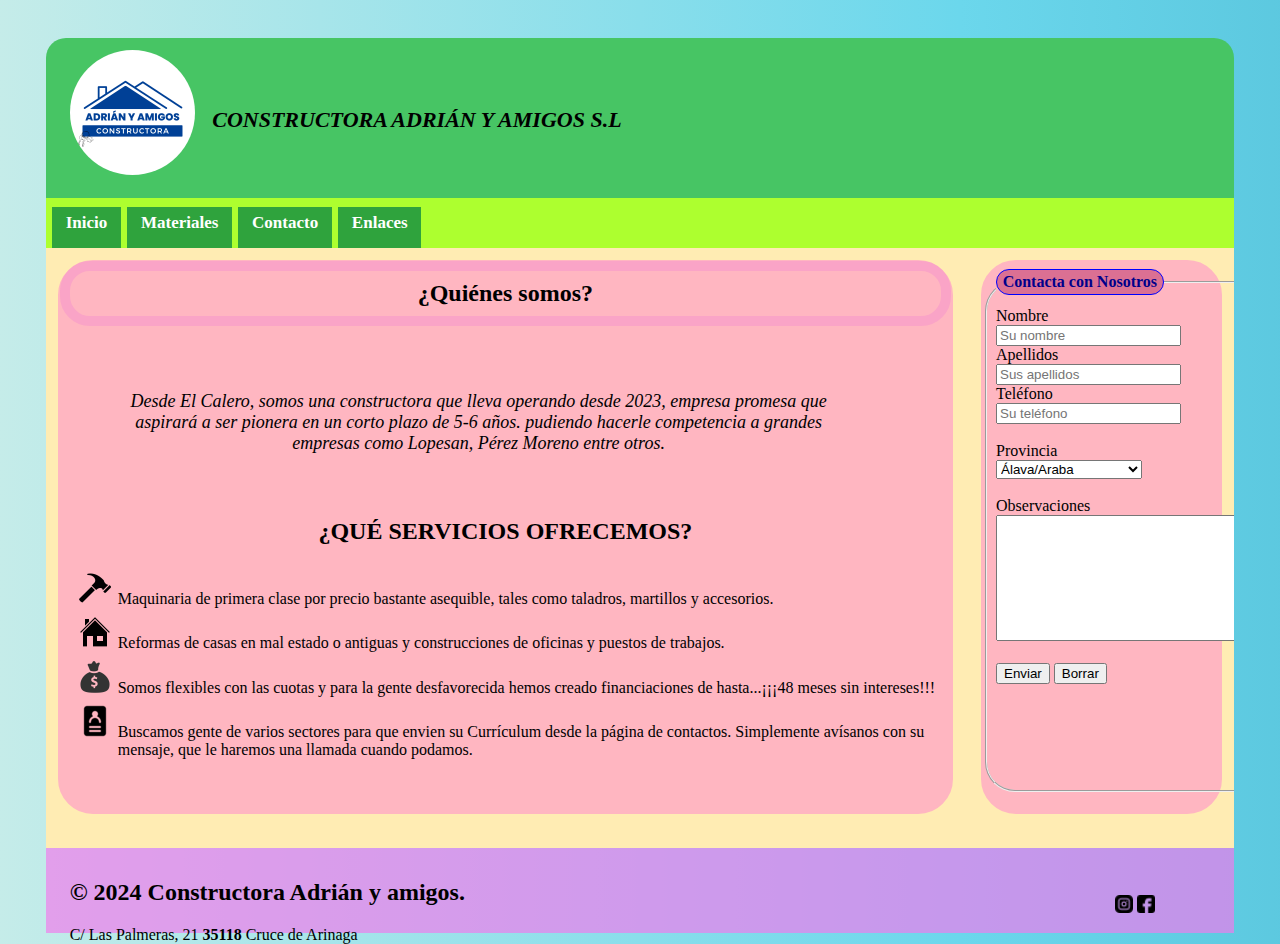
<file: index.html>
<!DOCTYPE html>
<html lang="en">
<head>
    <meta charset="UTF-8">
    <meta name="viewport" content="width=device-width, initial-scale=1.0">
    <title>Constructora Adrián y amigos - Inicio</title>
    <link rel="stylesheet" type="text/css" href="css/style.css">
</head>
<body>
    <div class="contenedor">
        <header>
            <div class="superior">
                <img src="img/constructora.png" alt="constructora"/>
                <p>CONSTRUCTORA ADRIÁN Y AMIGOS S.L</p>
            </div>
        </header>
        <nav class="menu">
            <a href="html/inicio.html" target="paginas">Inicio</a>
            <a href="html/materiales.html" target="paginas">Materiales</a>
            <a href="html/contacto.html" target="paginas">Contacto</a>
            <a href="html/enlaces.html" target="paginas">Enlaces</a>
        </nav>
        <main class="izquierda">
            <iframe class="izquierda" name="paginas" src="html/inicio.html" frameborder="0"></iframe>
        </main>
    </div>  
    <footer>
        <div class="pie-pagina">
            <h2>© 2024 Constructora Adrián y amigos.</h2>
            <p>C/ Las Palmeras, 21 <stong><b>35118</b></stong> Cruce de Arinaga</p>
        </div>
        <div class="rrss">
            <img src="img/ig.png" alt="instagram" width="15%">
            <img src="img/facebook_1051309.png" alt="facebook" width="15%">
        </div>
    </footer>  
</body>
</html>
</file>
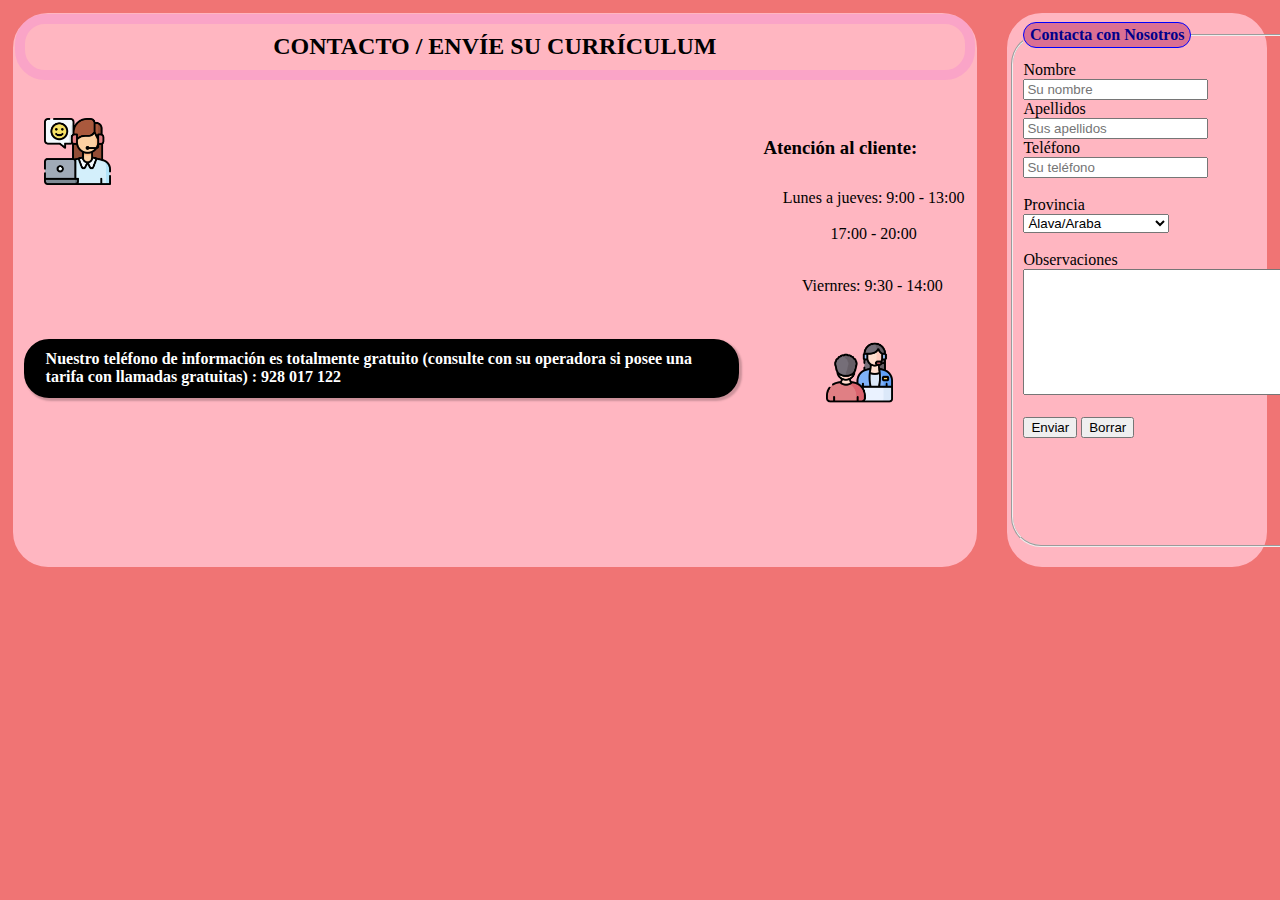
<file: html/contacto.html>
<!DOCTYPE html>
<html lang="en">
<head>
    <meta charset="UTF-8">
    <meta name="viewport" content="width=device-width, initial-scale=1.0">
    <title>constructora Adrián y amigos - Contacto</title>
    <link rel="stylesheet" type="text/css" href="/css/style-contacto.css">
</head>
<body bgcolor="#f07474">
    <div class="izquierda">
        <h2 class="primero-h2">CONTACTO / ENVÍE SU CURRÍCULUM</h2>
            <br/>
        <img class="at-1" src="../img/agente-de-servicio-al-cliente.png" alt="atención al cliente" width="7%">
        <h3 class="inf-derecha">Atención al cliente:</h3>
            <p class="subinf-derecha">Lunes a jueves: 9:00 - 13:00<br/> <br/>17:00 - 20:00
            </p>
                <br/>
            <p class="subinf-derecha2">Viernres: 9:30 - 14:00</p>
        <br/>
    <p class="info">Nuestro teléfono de información es totalmente gratuito (consulte con su operadora si posee una tarifa con llamadas gratuitas) : 928 017 122</p>
    <img class="at-2" src="../img/atencion-al-cliente.png" alt="atención al cliente 2" width="7%">
</div>
    <div class="derecha">
        <fieldset>
            <legend>Contacta con Nosotros</legend>
                <form action= "mailto:adriansuareznaranjo@gmail.com" method="post" enctype="text/plain">
                    <label for="nombre">Nombre</label> <br/>
                    <input id="nombre" placeholder="Su nombre" type="text" maxlength="20"/>
                        <br/>
                    <label for="apellidos">Apellidos</label> <br/>
                    <input id="apellidos" placeholder="Sus apellidos" type="text" maxlength="50"/>
                        <br/>
                    <label for="telefono">Teléfono</label> <br/>
                    <input id="telefono" placeholder="Su teléfono" type="tel" pattern="[0-9]{9}" required/>
                        <br/>
                    <br/>
                    <label for="provincia">Provincia</label> <br/>
                    <select required name="provincia" id="provincia" class="form-control">
                        <option value="Álava">Álava/Araba</option>
                        <option value="Albacete">Albacete</option>
                        <option value="Alicante">Alicante</option>
                        <option value="Almería">Almería</option>
                        <option value="Asturias">Asturias</option>
                        <option value="Ávila">Ávila</option>
                        <option value="Badajoz">Badajoz</option>
                        <option value="Baleares">Baleares</option>
                        <option value="Barcelona">Barcelona</option>
                        <option value="Burgos">Burgos</option>
                        <option value="Cáceres">Cáceres</option>
                        <option value="Cádiz">Cádiz</option>
                        <option value="Cantabria">Cantabria</option>
                        <option value="Castellón">Castellón/Castelló</option>
                        <option value="Ceuta">Ceuta</option>
                        <option value="Ciudad Real">Ciudad Real</option>
                        <option value="Córdoba">Córdoba</option>
                        <option value="Cuenca">Cuenca</option>
                        <option value="Gerona/Girona">Gerona/Girona</option>
                        <option value="Granada">Granada</option>
                        <option value="Guadalajara">Guadalajara</option>
                        <option value="Guipúzcoa/Gipuzkoa">Guipúzcoa/Gipuzkoa</option>
                        <option value="Huelva">Huelva</option>
                        <option value="Huesca">Huesca</option>
                        <option value="Jaén">Jaén</option>
                        <option value="La Coruña/A Coruña">La Coruña/A Coruña</option>
                        <option value="La Rioja">La Rioja</option>
                        <option value="Las Palmas">Las Palmas</option>
                        <option value="León">León</option>
                        <option value="Lérida/Lleida">Lérida/Lleida</option>
                        <option value="Lugo">Lugo</option>
                        <option value="Madrid">Madrid</option>
                        <option value="Málaga">Málaga</option>
                        <option value="Melilla">Melilla</option>
                        <option value="Murcia">Murcia</option>
                        <option value="Navarra">Navarra</option>
                        <option value="Orense/Ourense">Orense/Ourense</option>
                        <option value="Palencia">Palencia</option>
                        <option value="Pontevedra">Pontevedra</option>
                        <option value="Salamanca">Salamanca</option>
                        <option value="Segovia">Segovia</option>
                        <option value="Sevilla">Sevilla</option>
                        <option value="Soria">Soria</option>
                        <option value="Tarragona">Tarragona</option>
                        <option value="Tenerife">Tenerife</option>
                        <option value="Teruel">Teruel</option>
                        <option value="Toledo">Toledo</option>
                        <option value="Valencia">Valencia/València</option>
                        <option value="Valladolid">Valladolid</option>
                        <option value="Vizcaya/Bizkaia">Vizcaya/Bizkaia</option>
                        <option value="Zamora">Zamora</option>
                        <option value="Zaragoza">Zaragoza</option>
                      </select>
                        <br/>
                    <br/>
                      <label for="observaciones">Observaciones</label> <br/>
                      <textarea name="observaciones" id="observaciones" cols="35" rows="8"></textarea>
                      <br/>
                    <br/>
                        <input type="submit" value="Enviar" id="boton"/>
                        <input type="reset" value="Borrar" id="boton"/>
                </form>
        </fieldset>
    </div>

</body>
</html>
</file>
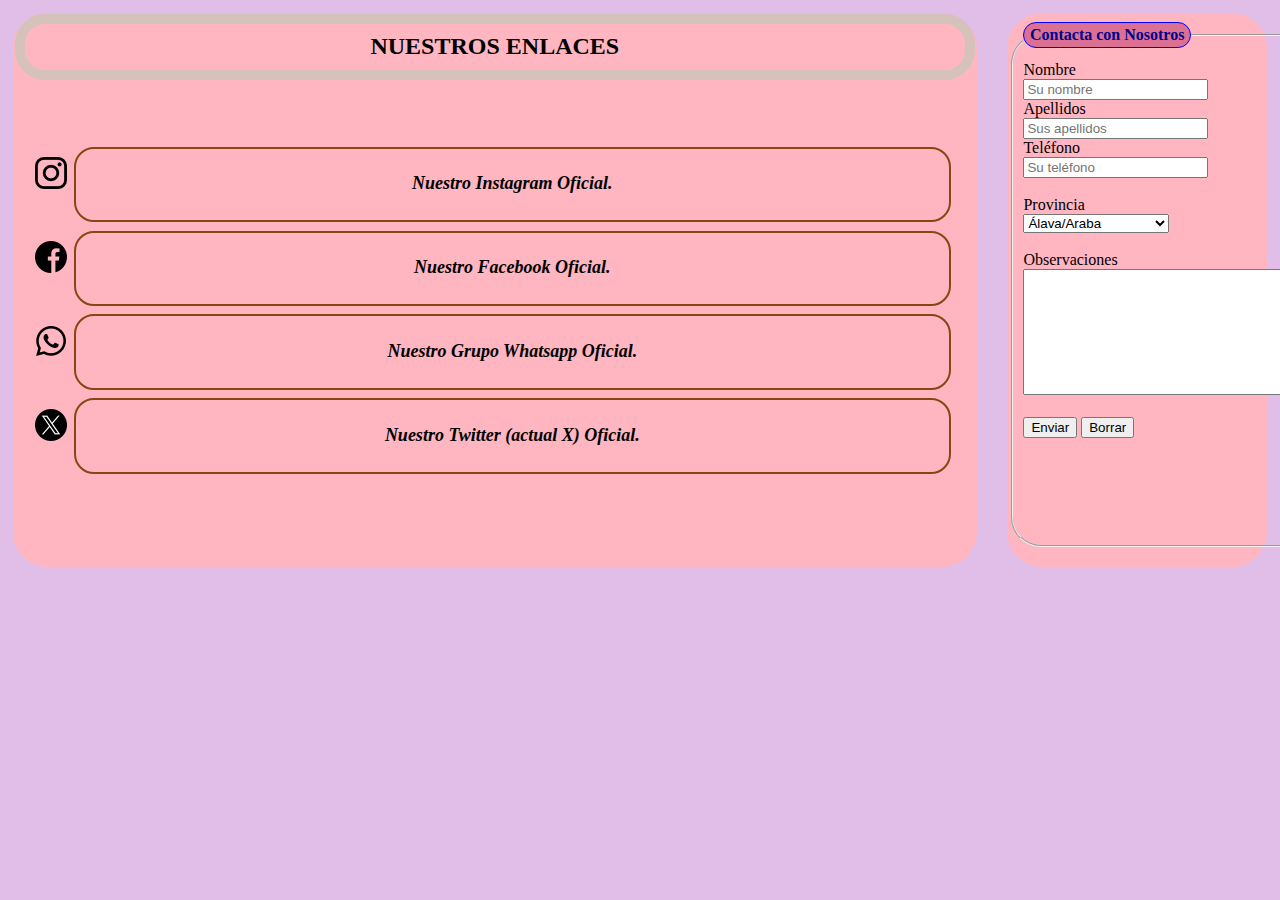
<file: html/enlaces.html>
<!DOCTYPE html>
<html lang="en">
<head>
    <meta charset="UTF-8">
    <meta name="viewport" content="width=device-width, initial-scale=1.0">
    <title>constructora Adrián y amigos - Enlaces</title>
    <link rel="stylesheet" type="text/css" href="../css/style-enlaces.css">
</head>
<body bgcolor="#e1bee7">
    <div class="izquierda">
        <h2 class="primero-h2">NUESTROS ENLACES</h2>
            <br/>
        <ul class="enlaces">
            <li class="ig"><a href="#">Nuestro Instagram Oficial.</a></li>
            <li class="fb"><a href="#">Nuestro Facebook Oficial.</a></li>
            <li class="was"><a href="#">Nuestro Grupo Whatsapp Oficial.</a></li>
            <li class="twitter"><a href="#">Nuestro Twitter (actual X) Oficial.</a></li>
        </ul>
    </div>
    <div class="derecha">
        <fieldset>
            <legend>Contacta con Nosotros</legend>
                <form action= "mailto:adriansuareznaranjo@gmail.com" method="post" enctype="text/plain">
                    <label for="nombre">Nombre</label> <br/>
                    <input id="nombre" placeholder="Su nombre" type="text" maxlength="20"/>
                        <br/>
                    <label for="apellidos">Apellidos</label> <br/>
                    <input id="apellidos" placeholder="Sus apellidos" type="text" maxlength="50"/>
                        <br/>
                    <label for="telefono">Teléfono</label> <br/>
                    <input id="telefono" placeholder="Su teléfono" type="tel" pattern="[0-9]{9}" required/>
                        <br/>
                    <br/>
                    <label for="provincia">Provincia</label> <br/>
                    <select required name="provincia" id="provincia" class="form-control">
                        <option value="Álava">Álava/Araba</option>
                        <option value="Albacete">Albacete</option>
                        <option value="Alicante">Alicante</option>
                        <option value="Almería">Almería</option>
                        <option value="Asturias">Asturias</option>
                        <option value="Ávila">Ávila</option>
                        <option value="Badajoz">Badajoz</option>
                        <option value="Baleares">Baleares</option>
                        <option value="Barcelona">Barcelona</option>
                        <option value="Burgos">Burgos</option>
                        <option value="Cáceres">Cáceres</option>
                        <option value="Cádiz">Cádiz</option>
                        <option value="Cantabria">Cantabria</option>
                        <option value="Castellón">Castellón/Castelló</option>
                        <option value="Ceuta">Ceuta</option>
                        <option value="Ciudad Real">Ciudad Real</option>
                        <option value="Córdoba">Córdoba</option>
                        <option value="Cuenca">Cuenca</option>
                        <option value="Gerona/Girona">Gerona/Girona</option>
                        <option value="Granada">Granada</option>
                        <option value="Guadalajara">Guadalajara</option>
                        <option value="Guipúzcoa/Gipuzkoa">Guipúzcoa/Gipuzkoa</option>
                        <option value="Huelva">Huelva</option>
                        <option value="Huesca">Huesca</option>
                        <option value="Jaén">Jaén</option>
                        <option value="La Coruña/A Coruña">La Coruña/A Coruña</option>
                        <option value="La Rioja">La Rioja</option>
                        <option value="Las Palmas">Las Palmas</option>
                        <option value="León">León</option>
                        <option value="Lérida/Lleida">Lérida/Lleida</option>
                        <option value="Lugo">Lugo</option>
                        <option value="Madrid">Madrid</option>
                        <option value="Málaga">Málaga</option>
                        <option value="Melilla">Melilla</option>
                        <option value="Murcia">Murcia</option>
                        <option value="Navarra">Navarra</option>
                        <option value="Orense/Ourense">Orense/Ourense</option>
                        <option value="Palencia">Palencia</option>
                        <option value="Pontevedra">Pontevedra</option>
                        <option value="Salamanca">Salamanca</option>
                        <option value="Segovia">Segovia</option>
                        <option value="Sevilla">Sevilla</option>
                        <option value="Soria">Soria</option>
                        <option value="Tarragona">Tarragona</option>
                        <option value="Tenerife">Tenerife</option>
                        <option value="Teruel">Teruel</option>
                        <option value="Toledo">Toledo</option>
                        <option value="Valencia">Valencia/València</option>
                        <option value="Valladolid">Valladolid</option>
                        <option value="Vizcaya/Bizkaia">Vizcaya/Bizkaia</option>
                        <option value="Zamora">Zamora</option>
                        <option value="Zaragoza">Zaragoza</option>
                      </select>
                        <br/>
                    <br/>
                      <label for="observaciones">Observaciones</label> <br/>
                      <textarea name="observaciones" id="observaciones" cols="35" rows="8"></textarea>
                      <br/>
                    <br/>
                        <input type="submit" value="Enviar" id="boton"/>
                        <input type="reset" value="Borrar" id="boton"/>
                </form>
        </fieldset>
    </div>
</body>
</html>
</file>
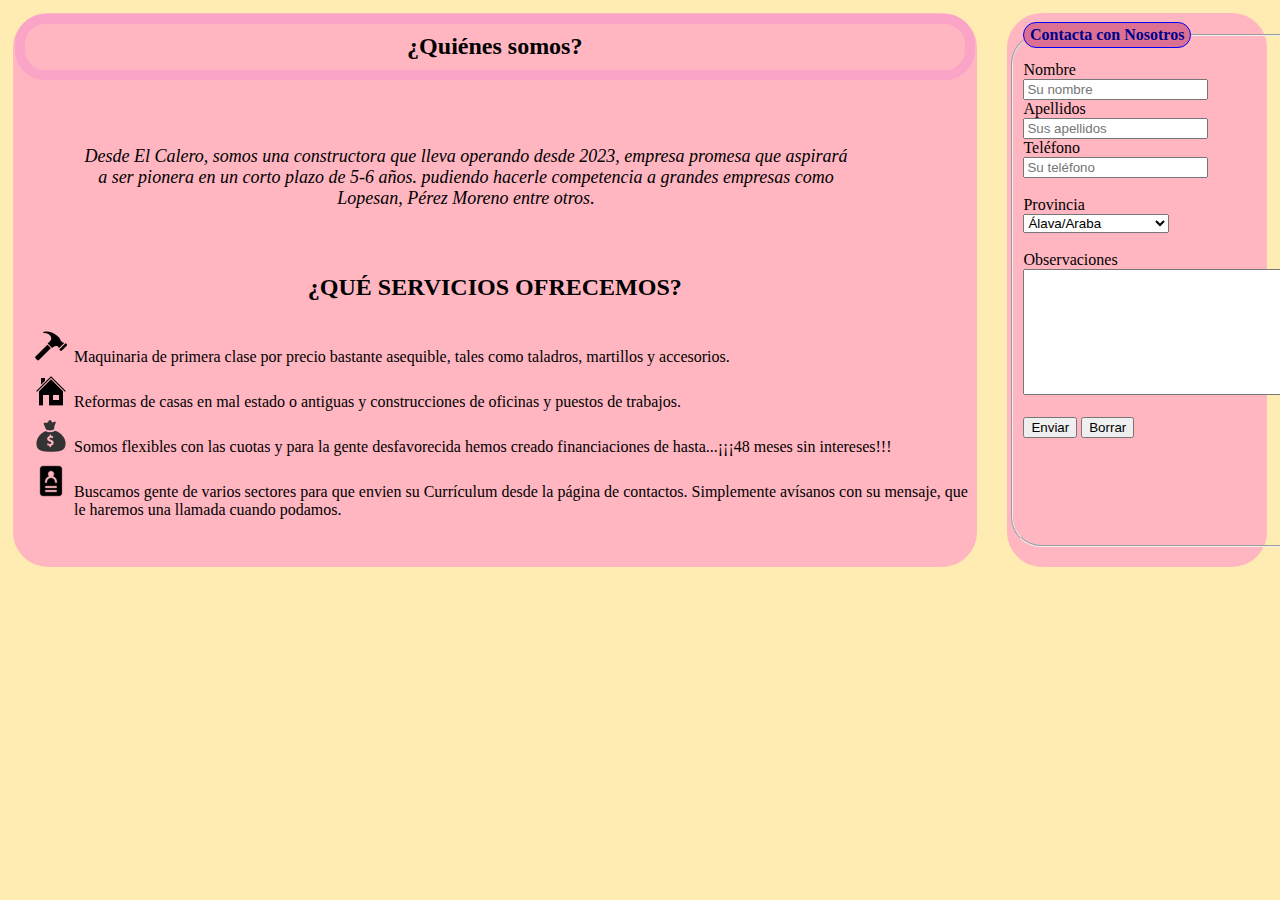
<file: html/inicio.html>
<!DOCTYPE html>
<html lang="en">
<head>
    <meta charset="UTF-8">
    <meta name="viewport" content="width=device-width, initial-scale=1.0">
    <title>Constructora Adrián y amigos - Inicio</title>
    <link rel="stylesheet" type="text/css" href="/css/style-frame.css">
    <link rel="stylesheet" type="text/css" href="/css/style-contacto.css">
</head>
<body bgcolor="#ffecb3">
    <div class="izquierda">
        <h2 class="primero-h2">¿Quiénes somos?</h2>
            <br/>
        <p class="primero-p">Desde El Calero, somos una constructora que lleva operando desde 2023, empresa promesa
             que aspirará a ser pionera en un corto plazo de 5-6 años. pudiendo hacerle competencia
            a grandes empresas como Lopesan, Pérez Moreno entre otros.</p>
        </p>
            <br/> 
        <h2 class="segundo-h2">¿QUÉ SERVICIOS OFRECEMOS?</h2>
        <ul class="lista">
            <li class="martillo">Maquinaria de primera clase por precio bastante asequible, tales 
                como taladros, martillos y accesorios.</li>
            <li class="casa">Reformas de casas en mal estado o antiguas y construcciones
                de oficinas y puestos de trabajos.</li>
            <li class="billete">Somos flexibles con las cuotas y para la gente desfavorecida
                hemos creado financiaciones de hasta...¡¡¡48 meses sin intereses!!!</li>
            <li class="cv">Buscamos gente de varios sectores para que envien su Currículum
                desde la página de contactos. Simplemente avísanos con su mensaje, que le haremos 
                una llamada cuando podamos.</li>
        </ul>
    </div>
    <div class="derecha">
        <fieldset>
            <legend>Contacta con Nosotros</legend>
                <form action= "mailto:adriansuareznaranjo@gmail.com" method="post" enctype="text/plain">
                    <label for="nombre">Nombre</label> <br/>
                    <input id="nombre" placeholder="Su nombre" type="text" maxlength="20"/>
                        <br/>
                    <label for="apellidos">Apellidos</label> <br/>
                    <input id="apellidos" placeholder="Sus apellidos" type="text" maxlength="50"/>
                        <br/>
                    <label for="telefono">Teléfono</label> <br/>
                    <input id="telefono" placeholder="Su teléfono" type="tel" pattern="[0-9]{9}" required/>
                        <br/>
                    <br/>
                    <label for="provincia">Provincia</label> <br/>
                    <select required name="provincia" id="provincia" class="form-control">
                        <option value="Álava">Álava/Araba</option>
                        <option value="Albacete">Albacete</option>
                        <option value="Alicante">Alicante</option>
                        <option value="Almería">Almería</option>
                        <option value="Asturias">Asturias</option>
                        <option value="Ávila">Ávila</option>
                        <option value="Badajoz">Badajoz</option>
                        <option value="Baleares">Baleares</option>
                        <option value="Barcelona">Barcelona</option>
                        <option value="Burgos">Burgos</option>
                        <option value="Cáceres">Cáceres</option>
                        <option value="Cádiz">Cádiz</option>
                        <option value="Cantabria">Cantabria</option>
                        <option value="Castellón">Castellón/Castelló</option>
                        <option value="Ceuta">Ceuta</option>
                        <option value="Ciudad Real">Ciudad Real</option>
                        <option value="Córdoba">Córdoba</option>
                        <option value="Cuenca">Cuenca</option>
                        <option value="Gerona/Girona">Gerona/Girona</option>
                        <option value="Granada">Granada</option>
                        <option value="Guadalajara">Guadalajara</option>
                        <option value="Guipúzcoa/Gipuzkoa">Guipúzcoa/Gipuzkoa</option>
                        <option value="Huelva">Huelva</option>
                        <option value="Huesca">Huesca</option>
                        <option value="Jaén">Jaén</option>
                        <option value="La Coruña/A Coruña">La Coruña/A Coruña</option>
                        <option value="La Rioja">La Rioja</option>
                        <option value="Las Palmas">Las Palmas</option>
                        <option value="León">León</option>
                        <option value="Lérida/Lleida">Lérida/Lleida</option>
                        <option value="Lugo">Lugo</option>
                        <option value="Madrid">Madrid</option>
                        <option value="Málaga">Málaga</option>
                        <option value="Melilla">Melilla</option>
                        <option value="Murcia">Murcia</option>
                        <option value="Navarra">Navarra</option>
                        <option value="Orense/Ourense">Orense/Ourense</option>
                        <option value="Palencia">Palencia</option>
                        <option value="Pontevedra">Pontevedra</option>
                        <option value="Salamanca">Salamanca</option>
                        <option value="Segovia">Segovia</option>
                        <option value="Sevilla">Sevilla</option>
                        <option value="Soria">Soria</option>
                        <option value="Tarragona">Tarragona</option>
                        <option value="Tenerife">Tenerife</option>
                        <option value="Teruel">Teruel</option>
                        <option value="Toledo">Toledo</option>
                        <option value="Valencia">Valencia/València</option>
                        <option value="Valladolid">Valladolid</option>
                        <option value="Vizcaya/Bizkaia">Vizcaya/Bizkaia</option>
                        <option value="Zamora">Zamora</option>
                        <option value="Zaragoza">Zaragoza</option>
                      </select>
                        <br/>
                    <br/>
                      <label for="observaciones">Observaciones</label> <br/>
                      <textarea name="observaciones" id="observaciones" cols="35" rows="8"></textarea>
                      <br/>
                    <br/>
                        <input type="submit" value="Enviar" id="boton"/>
                        <input type="reset" value="Borrar" id="boton"/>
                </form>
        </fieldset>
    </div>
</body>
</html>
</file>
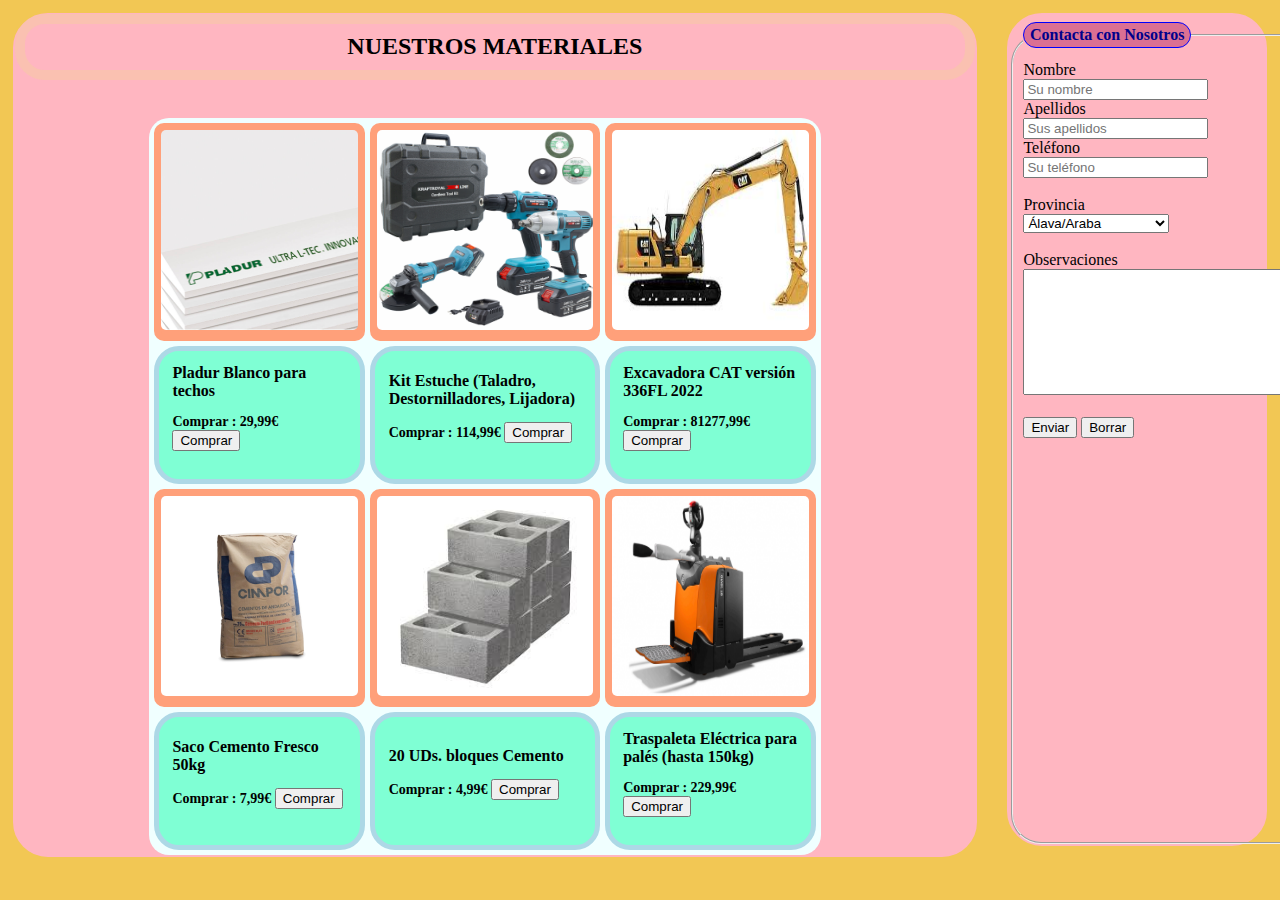
<file: html/materiales.html>
<!DOCTYPE html>
<html lang="en">

<head>
    <meta charset="UTF-8" />
    <meta name="viewport" content="width=device-width, initial-scale=1.0" />
    <title>constructora Adrián y amigos - Materiales</title>
    <link rel="stylesheet" type="text/css" href="../css/style-materiales.css" />
</head>

<body bgcolor="#f2c754">
    <div class="izquierda">
        <h2 class="primero-h2">NUESTROS MATERIALES</h2>
        <br />
        <table cellspacing="5" cellpadding="0">
            <tr class="tr-tabla">
                <th>
                    <img src="../img/pladur" alt="Pladur" height="200px" width="100%" />
                </th>
                <th>
                    <img src="../img/kit-estuche" alt="Kit Estuche Materiales" height="200px" width="100%" />
                </th>
                <th>
                    <img src="../img/excavadora.jpeg" alt="Excavadora" height="200px" width="100%" />
                </th>
            </tr>
            <tr class="tr-tabla">
                <td>
                    Pladur Blanco para techos
                    <p style="font-size: 14px">
                        Comprar : 29,99€
                        <input type="button" value="Comprar" name="Comprar" />
                    </p>
                </td>
                <td>
                    Kit Estuche (Taladro, Destornilladores, Lijadora)
                    <p style="font-size: 14px">
                        Comprar : 114,99€
                        <input type="button" value="Comprar" name="Comprar" />
                    </p>
                </td>
                <td>
                    Excavadora CAT versión 336FL 2022
                    <p style="font-size: 14px">
                        Comprar : 81277,99€
                        <input type="button" value="Comprar" name="Comprar" />
                    </p>
                </td>
            </tr>
            <tr class="tr-tabla">
                <th>
                    <img src="../img/cemento_50kg" alt="Saco cemento" height="200px" width="100%" />
                </th>
                <th>
                    <img src="../img/bloques_cemennto.jpeg" alt="20 Bloques Cemento" height="200px" width="100%" />
                </th>
                <th>
                    <img src="../img/traspaleta" alt="Traspaleta Eléctrica" height="200px" width="100%" />
                </th>
            </tr>
            <tr class="tr-tabla">
                <td>
                    Saco Cemento Fresco 50kg
                    <p style="font-size: 14px">
                        Comprar : 7,99€
                        <input type="button" value="Comprar" name="Comprar" />
                    </p>
                </td>
                <td>
                    20 UDs. bloques Cemento
                    <p style="font-size: 14px">
                        Comprar : 4,99€
                        <input type="button" value="Comprar" name="Comprar" />
                    </p>
                </td>
                <td>
                    Traspaleta Eléctrica para palés (hasta 150kg)
                    <p style="font-size: 14px">
                        Comprar : 229,99€
                        <input type="button" value="Comprar" name="Comprar" />
                    </p>
                </td>
            </tr>
        </table>
    </div>
    <div class="derecha">
        <fieldset>
            <legend>Contacta con Nosotros</legend>
            <form action="mailto:adriansuareznaranjo@gmail.com" method="post" enctype="text/plain">
                <label for="nombre">Nombre</label> <br />
                <input id="nombre" placeholder="Su nombre" type="text" maxlength="20" pattern="A-Z" />
                <br />
                <label for="apellidos">Apellidos</label> <br />
                <input id="apellidos" placeholder="Sus apellidos" type="text" maxlength="50" />
                <br />
                <label for="telefono">Teléfono</label> <br />
                <input id="telefono" placeholder="Su teléfono" type="tel" pattern="[0-9]{9}" required />
                <br />
                <br />
                <label for="provincia">Provincia</label> <br />
                <select required name="provincia" id="provincia" class="form-control">
                    <option value="Álava">Álava/Araba</option>
                    <option value="Albacete">Albacete</option>
                    <option value="Alicante">Alicante</option>
                    <option value="Almería">Almería</option>
                    <option value="Asturias">Asturias</option>
                    <option value="Ávila">Ávila</option>
                    <option value="Badajoz">Badajoz</option>
                    <option value="Baleares">Baleares</option>
                    <option value="Barcelona">Barcelona</option>
                    <option value="Burgos">Burgos</option>
                    <option value="Cáceres">Cáceres</option>
                    <option value="Cádiz">Cádiz</option>
                    <option value="Cantabria">Cantabria</option>
                    <option value="Castellón">Castellón/Castelló</option>
                    <option value="Ceuta">Ceuta</option>
                    <option value="Ciudad Real">Ciudad Real</option>
                    <option value="Córdoba">Córdoba</option>
                    <option value="Cuenca">Cuenca</option>
                    <option value="Gerona/Girona">Gerona/Girona</option>
                    <option value="Granada">Granada</option>
                    <option value="Guadalajara">Guadalajara</option>
                    <option value="Guipúzcoa/Gipuzkoa">Guipúzcoa/Gipuzkoa</option>
                    <option value="Huelva">Huelva</option>
                    <option value="Huesca">Huesca</option>
                    <option value="Jaén">Jaén</option>
                    <option value="La Coruña/A Coruña">La Coruña/A Coruña</option>
                    <option value="La Rioja">La Rioja</option>
                    <option value="Las Palmas">Las Palmas</option>
                    <option value="León">León</option>
                    <option value="Lérida/Lleida">Lérida/Lleida</option>
                    <option value="Lugo">Lugo</option>
                    <option value="Madrid">Madrid</option>
                    <option value="Málaga">Málaga</option>
                    <option value="Melilla">Melilla</option>
                    <option value="Murcia">Murcia</option>
                    <option value="Navarra">Navarra</option>
                    <option value="Orense/Ourense">Orense/Ourense</option>
                    <option value="Palencia">Palencia</option>
                    <option value="Pontevedra">Pontevedra</option>
                    <option value="Salamanca">Salamanca</option>
                    <option value="Segovia">Segovia</option>
                    <option value="Sevilla">Sevilla</option>
                    <option value="Soria">Soria</option>
                    <option value="Tarragona">Tarragona</option>
                    <option value="Tenerife">Tenerife</option>
                    <option value="Teruel">Teruel</option>
                    <option value="Toledo">Toledo</option>
                    <option value="Valencia">Valencia/València</option>
                    <option value="Valladolid">Valladolid</option>
                    <option value="Vizcaya/Bizkaia">Vizcaya/Bizkaia</option>
                    <option value="Zamora">Zamora</option>
                    <option value="Zaragoza">Zaragoza</option>
                </select>
                <br />
                <br />
                <label for="observaciones">Observaciones</label> <br />
                <textarea name="observaciones" id="observaciones" cols="35" rows="8"></textarea>
                <br />
                <br />
                <input type="submit" value="Enviar" id="boton" />
                <input type="reset" value="Borrar" id="boton" />
            </form>
        </fieldset>
    </div>
</body>

</html>
</file>
<file: css/style.css>
body {
    background: linear-gradient(90deg, rgb(197,236,233), rgb(107, 215, 236), rgb(63, 172, 199));
    animation: animacion 5s ease infinite;
    background-size: 150% 150%;
}

@keyframes animacion {
	0% {
		background-position: 0% 50%;
	}
	50% {
		background-position: 100% 50%;
	}
	100% {
		background-position: 0% 50%;
	}
}

.contenedor{
    margin-top: 3%;
    padding: 0px 3% 0px 3%;
}

header {
    width: 100%;
    height: 160px;
}

.superior {
    margin: auto;
    display: inline-block;
    padding: 0;
    width: 100%;
    background-color: rgb(71, 197, 100);
    height: 160px;
    border-top-left-radius: 20px;
    border-top-right-radius: 20px;

}

.superior>p {
    margin-left: 14%;
    display: block;
    padding: auto;
    font-size: 22px;
    font-style: oblique;
    font-weight: bolder;
    transform: translateY(-360%);
}

.superior>img {
    margin-top: 1%;
    margin-left: 2%;
    width: 125px;
    border-radius: 75px;
}

nav {
    width: 100%;
    background-color: greenyellow;
    display: flex;
    height: 50px;
}

nav a{
    margin-left: 0.5%;
    margin-top: 0.8%;
    display: flex;
    padding: 0.3% 1% 0% 1%;
    font-size: 17px;
    text-decoration: none;
    color: rgb(255, 255, 255);
    font-weight: bolder;
    border: 2px solid rgb(47, 163, 61);
    background-color: rgb(47, 163, 61);
}

nav a:hover{
    background-color: white;
    color: orange;
    border: 2px solid white;
    font-weight: bolder;
}

main{
    background-color: aquamarine;
    width: 100%; 
    height: 600px;
}

main iframe{
    background-color: rgb(255, 255, 255);
    width: 99.98%;
    height: 600px;
}

footer{
    padding: auto;
    width: 94%;
    background-color: rgba(241, 122, 235, 0.674);
    margin-left: 3%;
    margin-top: -1%;
}

.pie-pagina{
    margin-left: 2%;
    padding: 2% 0%;
    max-height: 50px;
}

.rrss {
    float: right;
    width: 10%;
    margin-top: -3.2%;
}
</file>
<file: css/style-contacto.css>
body {
    width: 100%;
    height: 0;
    padding: 0;
    margin: auto;
}

div.izquierda{
    float: left;
    margin-left: 1%;
    margin-top: 1%;
    width: 75%;
    padding: 0 0;
    background-color: lightpink;
    border: 2px solid lightpink;
    border-radius: 35px;
    height: 550px;
    max-height: 550px;
}

.inf-derecha {
    float: right;
    margin-right: 5%;
    padding: 0% 1%;
    text-align: left;
}

p.subinf-derecha {
    padding: auto;
    display: flex;
    margin-left:80% ;
    margin-top: 0%;
    text-align: center;
}

p.subinf-derecha2 {
    padding: auto;
    display: flex;
    margin-left:82% ;
    margin-top: 0%;
    text-align: center;
}

p.info {
    margin-top: 1%;
    margin-left: 1%;
    border: 2px solid black;
    width: 70%;
    border-radius: 25px;
    padding: 1% 2%;
    box-shadow: 2px 2px 2px 1px rgba(0, 0, 0, 0.2);
    background-color: black;
    color: white;
    font-weight: bolder;
}

img.at-2 {
    float: right;
    margin-right: 8.5%;
    margin-top: -7.8%;
}


.primero-h2{
    border: 10px solid rgba(206, 12, 255, 0.103);
    text-align: center;
    margin-top: -0.1%;
    padding: 1% 0%;
    border-radius: 30px;
}

.at-1 {
    margin-left: 3%;
}

.enlaces > li {
    width: 97%;
    margin-top: 1%;
    height: 6vh;
    padding: 1% 2%;
    text-align: center;
    border: 2px solid saddlebrown;
    border-radius: 20px;
}

.enlaces > li:hover {
    background-color: white;
    box-shadow: 2px 2px 2px 1px rgba(0, 0, 0, 0.2);
    transform: scale(1.01);
    transition: all 1s ease;
}

li > a {
    list-style: none;
    text-decoration: none;
    font-size: 18px;
    font-style: oblique;
    color: black;
    font-weight: bolder;
}

li > a:hover {
    color: orange;
}

.ig{
    list-style-image: url(../img/ig2.png);
}

.fb{
    list-style-image: url(../img/facebook.png);
}

.was{
    list-style-image: url(../img/whatsapp.png);
}

.twitter{
    list-style-image: url(../img/gorjeo.png);
}

div.derecha{
    width: 20%;
    margin-right: 1%;
    margin-top: 1%;
    float: right;
    padding: 0 0;
    background-color: lightpink;
    border: 2px solid lightpink;
    border-radius: 35px;
    height: 550px;
    max-height: 550px;
}

legend{
    color: darkblue;
    font-weight: bolder;
    background-color: palevioletred;
    border: 1px solid blue;
    border-radius: 35px;
    padding: 1% 2%;    
}

.derecha > fieldset{
    border-radius: 30px;
    margin-top: 3%;
    padding: 5% 4%;
    height: 90%;
}
</file>
<file: css/style-enlaces.css>
body {
    width: 100%;
    height: 0;
    padding: 0;
    margin: auto;
}

div.izquierda{
    float: left;
    margin-left: 1%;
    margin-top: 1%;
    width: 75%;
    padding: 0 0;
    background-color: lightpink;
    border: 2px solid lightpink;
    border-radius: 35px;
    height: 550px;
    max-height: 550px;
}


.primero-h2{
    border: 10px solid rgba(12, 255, 162, 0.174);
    text-align: center;
    margin-top: -0.1%;
    padding: 1% 0%;
    border-radius: 30px;
}

ul.enlaces{
    margin-top: 3%;
    width: 90%;
    margin-left: 2%;
}

.enlaces > li {
    width: 97%;
    margin-top: 1%;
    height: 6vh;
    padding: 1% 2%;
    text-align: center;
    border: 2px solid saddlebrown;
    border-radius: 20px;
}

.enlaces > li:hover {
    background-color: white;
    box-shadow: 2px 2px 2px 1px rgba(0, 0, 0, 0.2);
    transform: scale(1.01);
    transition: all 1s ease;
}

li > a {
    list-style: none;
    text-decoration: none;
    font-size: 18px;
    font-style: oblique;
    color: black;
    font-weight: bolder;
}

li > a:hover {
    color: orange;
}

.ig{
    list-style-image: url(../img/ig2.png);
}

.fb{
    list-style-image: url(../img/facebook.png);
}

.was{
    list-style-image: url(../img/whatsapp.png);
}

.twitter{
    list-style-image: url(../img/gorjeo.png);
}

div.derecha{
    width: 20%;
    margin-right: 1%;
    margin-top: 1%;
    float: right;
    padding: 0 0;
    background-color: lightpink;
    border: 2px solid lightpink;
    border-radius: 35px;
    height: 550px;
    max-height: 550px;
}

legend{
    color: darkblue;
    font-weight: bolder;
    background-color: palevioletred;
    border: 1px solid blue;
    border-radius: 35px;
    padding: 1% 2%;    
}

.derecha > fieldset{
    border-radius: 30px;
    margin-top: 3%;
    padding: 5% 4%;
    height: 90%;
}
</file>
<file: css/style-frame.css>
body {
    width: 100%;
    height: 0;
    padding: 0;
    margin: auto;
}

div.izquierda{
    float: left;
    margin-left: 1%;
    margin-top: 1%;
    width: 75%;
    padding: 0 0;
    background-color: lightpink;
    border: 2px solid lightpink;
    border-radius: 35px;
    height: 550px;
    max-height: 550px;
}


.primero-h2{
    border: 10px solid rgba(23, 20, 20, 0.174);
    text-align: center;
    margin-top: -0.1%;
    padding: 1% 0%;
    border-radius: 30px;
}

.primero-p{
    font-style: italic;
    font-size: 18px;
    width: 80%;
    text-align: center;
    padding: 1% 7%;
}

.segundo-h2{
    margin-left: 0%;
    font-weight: 600;
    text-align: center;
}

ul.lista{
    margin-top: 3%;
    margin-left: 2%;
}

.lista > li {
    margin-top: 1%;
}

.martillo{
    list-style-image: url(../img/hammer-shape_icon-icons.com_70718.png);
}

.casa{
    list-style-image: url(../img/house_38533.png);
}

.billete{
    list-style-image: url(../img/bagofmoney_dollar_4399.png)
}

.cv{
    list-style-image: url(../img/biodata_resume_job_application_profile_cv_vitae_curriculum_icon_232605.png);
}

div.derecha{
    width: 20%;
    margin-right: 1%;
    margin-top: 1%;
    float: right;
    padding: 0 0;
    background-color: lightpink;
    border: 2px solid lightpink;
    border-radius: 35px;
    height: 550px;
    max-height: 550px;
}

legend{
    color: darkblue;
    font-weight: bolder;
    background-color: palevioletred;
    border: 1px solid blue;
    border-radius: 35px;
    padding: 1% 2%;    
}

.derecha > fieldset{
    border-radius: 30px;
    margin-top: 3%;
    padding: 5% 4%;
    height: 90%;
}
</file>
<file: css/style-materiales.css>
body {
    width: 100%;
    height: 0;
    padding: 0;
    margin: auto;
}

div.izquierda{
    float: left;
    margin-left: 1%;
    margin-top: 1%;
    width: 75%;
    padding: 0 0;
    background-color: lightpink;
    border: 2px solid lightpink;
    border-radius: 35px;
    height: max-content;
    max-height: max-content;
}


.primero-h2{
    border: 10px solid rgba(225, 247, 106, 0.174);
    text-align: center;
    margin-top: -0.1%;
    padding: 1% 0%;
    border-radius: 30px;
}

table {
    width: 70%;
    margin-left: 14%;
    margin-top: 0%;
    border: 5px transparent black;
    background-color: azure;
    border-radius: 20px;
}

.tr-tabla {
    padding: auto;
    max-width: 100%;
}

th {
    width: 16.6%;
    padding: auto;
    background-size: contain;
    border: 7px solid lightsalmon;
    background-color: lightsalmon;
    border-radius: 10px;
}

th > img {
    border-radius: 5px;
}

td {
    border: 5px solid lightblue;
    border-radius: 25px;
    padding: 2% 2%;
    background-color: aquamarine;
    font-weight: bolder;
    font-family: 'Times New Roman', Times, serif;
}



div.derecha{
    width: 20%;
    margin-right: 1%;
    margin-top: 1%;
    float: right;
    padding: 0 0;
    background-color: lightpink;
    border: 2px solid lightpink;
    border-radius: 35px;
    height: 880px;
    max-height: max-content;
}

legend{
    color: darkblue;
    font-weight: bolder;
    background-color: palevioletred;
    border: 1px solid blue;
    border-radius: 35px;
    padding: 1% 2%;    
}

.derecha > fieldset{
    border-radius: 30px;
    margin-top: 3%;
    padding: 5% 4%;
    height: 90%;
}
</file>
